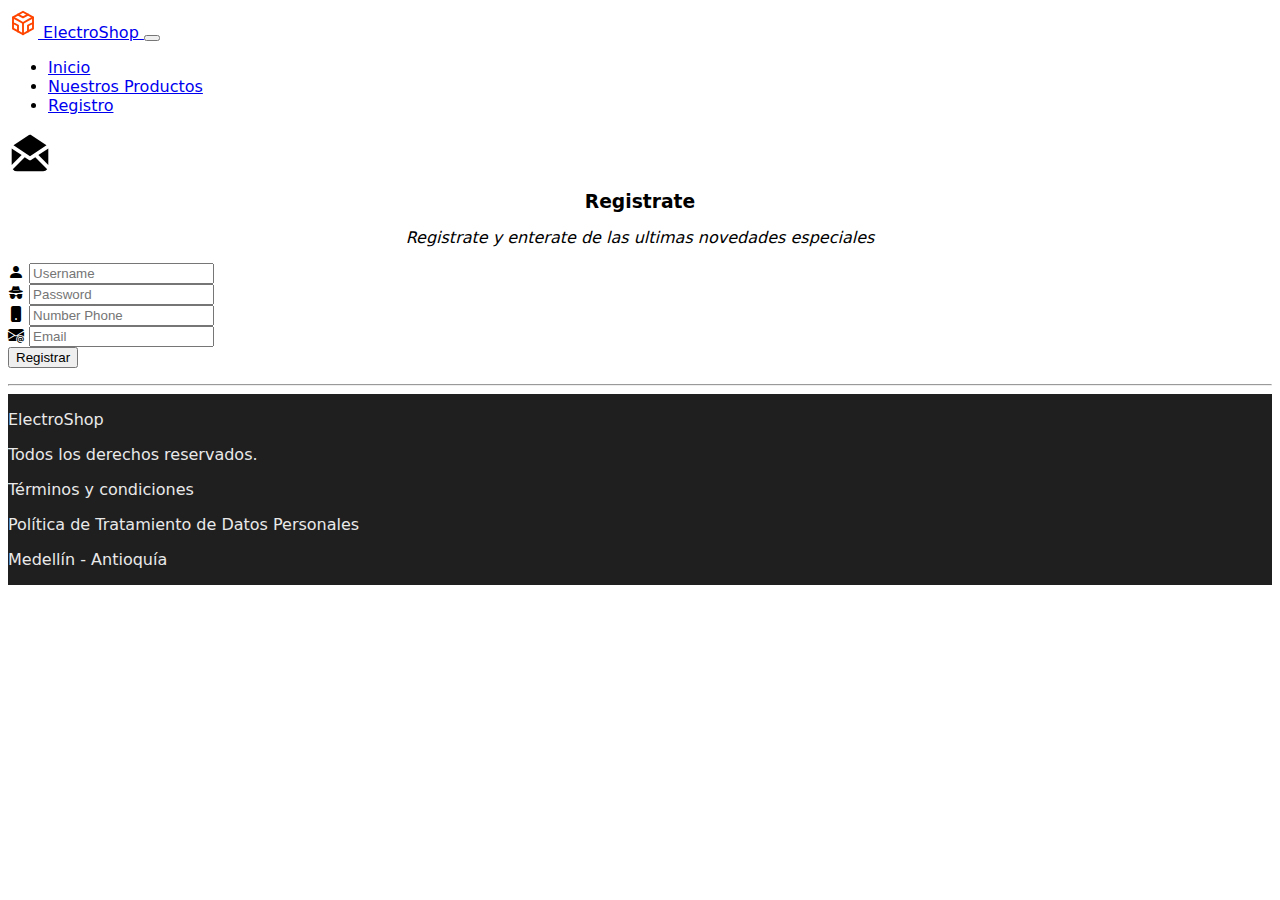
<file: Formulario.html>
<html lang="en">

<head>
  <meta charset="UTF-8" />
  <meta http-equiv="X-UA-Compatible" content="IE=edge" />
  <meta name="viewport" content="width=device-width, initial-scale=1.0" />
  <link rel="stylesheet" href="./css/styles.css" />
  <title>Agenda Tu Evento</title>
  <link href="https://cdn.jsdelivr.net/npm/bootstrap@5.3.0-alpha3/dist/css/bootstrap.min.css" rel="stylesheet"
    integrity="sha384-KK94CHFLLe+nY2dmCWGMq91rCGa5gtU4mk92HdvYe+M/SXH301p5ILy+dN9+nJOZ" crossorigin="anonymous" />
  <link rel="stylesheet" href="https://cdn.jsdelivr.net/npm/bootstrap-icons@1.10.5/font/bootstrap-icons.css" />
</head>

<body>
  <!-- Navbar -->
  <header>
    <nav id="header" class="navbar navbar-expand-lg bg-dark navbar-dark fixed-top">
        <div class="container-fluid">
            <a class="navbar-brand" href="index.html">
                <svg xmlns="http://www.w3.org/2000/svg" class="icon icon-tabler icon-tabler-brand-codesandbox" width="30" height="30" viewBox="0 0 24 24" stroke-width="1.5" stroke="#ff4500" fill="none" stroke-linecap="round" stroke-linejoin="round">
                    <path stroke="none" d="M0 0h24v24H0z" fill="none"/>
                    <path d="M20 7.5v9l-4 2.25l-4 2.25l-4 -2.25l-4 -2.25v-9l4 -2.25l4 -2.25l4 2.25z" />
                    <path d="M12 12l4 -2.25l4 -2.25" />
                    <path d="M12 12l0 9" />
                    <path d="M12 12l-4 -2.25l-4 -2.25" />
                    <path d="M20 12l-4 2v4.75" />
                    <path d="M4 12l4 2l0 4.75" />
                    <path d="M8 5.25l4 2.25l4 -2.25" />
                  </svg>
                ElectroShop
            </a>
            <button class="navbar-toggler" type="button" data-bs-toggle="collapse" data-bs-target="#navbarNav"
                aria-controls="navbarNav" aria-expanded="false" aria-label="Toggle navigation">
                <span class="navbar-toggler-icon"></span>
            </button>
            <div class="collapse navbar-collapse" id="navbarNav">
                <ul class="navbar-nav ms-auto">
                    <li class="nav-item">
                        <a class="nav-link active" aria-current="page" href="index.html">Inicio</a>
                    </li>
                    <li class="nav-item">
                        <a class="nav-link" href="Productos.html">Nuestros Productos</a>
                    </li>
                    <li class="nav-item">
                        <a class="nav-link" href="Formulario.html">Registro</a>
                    </li>

                </ul>
            </div>
        </div>
    </nav>
</header>
  <main>
    <!-- <h1 class="text-center">FORMULARIO</h1>
    <h2 class="text-center">Agendamiento De Eventos</h2>
    <p class="text-center">Atendemos todo tipo de evento</p> -->

    
    <section class="form">
      <div class="container mt-5 pt-5">
        <div class="row justify-content-center">
          <!-- Icon -->
          <svg xmlns="http://www.w3.org/2000/svg" class="icon icon-tabler icon-tabler-mail-opened-filled" width="44" height="44" viewBox="0 0 24 24" stroke-width="1.5" stroke="#2c3e50" fill="none" stroke-linecap="round" stroke-linejoin="round">
            <path stroke="none" d="M0 0h24v24H0z" fill="none"/>
            <path d="M14.872 14.287l6.522 6.52a2.996 2.996 0 0 1 -2.218 1.188l-.176 .005h-14a2.995 2.995 0 0 1 -2.394 -1.191l6.521 -6.522l2.318 1.545l.116 .066a1 1 0 0 0 .878 0l.116 -.066l2.317 -1.545z" stroke-width="0" fill="currentColor" />
            <path d="M2 9.535l5.429 3.62l-5.429 5.43z" stroke-width="0" fill="currentColor" />
            <path d="M22 9.535v9.05l-5.43 -5.43z" stroke-width="0" fill="currentColor" />
            <path d="M12.44 2.102l.115 .066l8.444 5.629l-8.999 6l-9 -6l8.445 -5.63a1 1 0 0 1 .994 -.065z" stroke-width="0" fill="currentColor" />
          </svg>
          <h3 class="titulo_testimonio my-4">Registrate</h3>
          <p><em>Registrate y enterate de las ultimas novedades especiales</em></p>
          <div class="col-12 col-md-5 align-self-center">
            <form>
              <div class="row">
                <div class="col-12 col-md-6">
                  <div class="input-group mb-3">
                    <span class="input-group-text" id="basic-addon1">
                      <i class="bi bi-person-fill"></i>
                    </span>
                    <input type="text" class="form-control" placeholder="Username" aria-label="Username"
                      aria-describedby="basic-addon1" />
                  </div>
                </div>
                <div class="col-12 col-md-6">
                  <div class="input-group mb-3">
                    <span class="input-group-text" id="basic-addon1">
                      <i class="bi bi-incognito"></i>
                    </span>
                    <input type="password" class="form-control" placeholder="Password" aria-label="Password"
                      aria-describedby="basic-addon1" />
                  </div>
                </div>

                <div class="col-12 col-md-6">
                  <div class="input-group mb-3">
                    <span class="input-group-text" id="basic-addon1">
                      <i class="bi bi-phone-fill"></i>
                    </span>
                    <input type="text" class="form-control" placeholder="Number Phone" aria-label="Username"
                      aria-describedby="basic-addon1" />
                  </div>
                </div>
              </div>
              <div class="row">
                <div class="col-12">
                  <div class="input-group mb-3">
                    <span class="input-group-text" id="basic-addon1">
                      <i class="bi bi-envelope-at-fill"></i>
                    </span>
                    <input type="text" class="form-control" placeholder="Email" aria-label="Username"
                      aria-describedby="basic-addon1" />
                  </div>
                </div>
              </div>
              <div class="row mx-3">
                <button class="btn btn-dark" type="submit">Registrar</button>
              </div>
            </form>
          </div>
        </div>
      </div>
    </section>
  </main>
</body>
<hr />

<!-- Footer -->
<footer id="footer" class="pb-4 pt-4 my-1">
  <div class="container-fluid">
    <div class="row text-center">
      <div class="col-12 col-lg ">
        <p>ElectroShop</p>
        <p>Todos los derechos reservados.</p>
      </div>
      <div class="col-12 col-lg">
        <p>Términos y condiciones</p>
        <p>Política de Tratamiento de Datos Personales</p>
      </div>
      <div class="col-12 col-lg">
        <p>Medellín - Antioquía</p>
      </div>
    </div>
  </div>

  <!-- <div class="col" id="footer">
        <h4>Encuentranos en Redes Sociales</h4>
        <div class="col" id="footer2">
          <img src="./img/facebook (1).png" class="img" alt="" />
          <img src="./img/instagram.png" class="img" alt="" />
          <img src="./img/gmail.png" class="img" alt="" />
        </div>
      </div>
    </div> -->
</footer>
<script src="https://cdn.jsdelivr.net/npm/bootstrap@5.3.0-alpha3/dist/js/bootstrap.bundle.min.js"
  integrity="sha384-ENjdO4Dr2bkBIFxQpeoTz1HIcje39Wm4jDKdf19U8gI4ddQ3GYNS7NTKfAdVQSZe" crossorigin="anonymous"></script>

</html>
</file>
<file: css/styles.css>
body {
    font-family: system-ui, -apple-system, BlinkMacSystemFont, 'Segoe UI', Roboto, Oxygen, Ubuntu, Cantarell, 'Open Sans', 'Helvetica Neue', sans-serif;
}

#place-time img {
    width: 100%;
    border-radius: 50%;
}

#header img{
    width: 80px;
    border-radius: 10px;
}
.naveg {
    margin-top: -1rem;   
}

.naveg .logo .form{
    margin-top: 2px;
}

.logo {
    width: 20%;
}
@media screen and(max-width:420px){
    
}
#main .carousel-inner img{
    max-height: 70vh;
    object-fit: cover;
    filter: grayscale(70%);
}
#carousel{
    position: relative;

}

.margin{
    margin-top: 6rem;
}

.size{
    height: 25rem;
}

#carousel .overlay{
    position: absolute;
    top: 0;
    bottom: 0;
    left: 0;
    right: 0;
    background-color: rgba(0, 0, 1,0.5 );
    color: whitesmoke;
    z-index: 1;

}

#carousel h1{
    position: absolute;
    bottom: 3rem;
    right: 30%;
}
#carousel .overlay .container,
#carousel .overlay .row{
    height: 100%;
}

/* Gradiente */
.gradient {
    height: 2rem;
    background: linear-gradient(gray,white);
}


/* Testimonios */
#place-time{
    color: black;
    padding: 1rem;
}
#place-time img{
    max-width: 100%;
    
}

.titulo {
    text-align: center;
    padding-top:4rem;
}


.titulo_testimonio{
    text-align: center;
    margin: 1rem;
}

.titulo_testimonio+p{
    text-align: center;
}

.donar {
    width: 100%;
    padding: 0.3rem;
    border: none;
    border-radius: 2rem;
    background-color: rgb(4, 133, 255);
    color: white;
    text-transform: uppercase;
    transition: 2s;
}

.donar:hover {
    background-color: orange;
    
    transform: scale(1.1);
}
/* Sobre nosotros */

.about-us {
    box-shadow: 0px 5px 10px 5px black;
    width: 80%;
    margin: 1em auto;
    padding: 1rem;
}


/* Footer */
#footer{
    background-color: rgb(31, 31, 31);
    color: rgb(233, 233, 233);
    display: flex;
    flex-direction: column;
    justify-content: center;
    align-content: center;
}
footer a{
    color: whitesmoke;
}
#footer2{
    display: flex;
    flex-direction: row;
}

/*Map*/
.map-container {
    width: 80%;
}

/* Video */

/* Media queries */
@media screen and (max-width:520px) {
    #header img {
        display: none;
    }
    .margin{
        margin-top: 2rem;
    }

    .carousel-inner{
        height: 400px;
    }

    .size {
        object-fit: cover;
    }

    .video {
        display: none;
    }
}

/*Grid*/
.contenedor {
    max-width: 65rem;
    margin: 2rem auto;
}
.grid {
    width: 100%;
    padding: 1rem;
    display: grid;
    grid-template-columns: repeat(1, 1fr);
    
}

@media (min-width: 768px) {
    .grid {
        grid-template-columns: repeat(3, 1fr);
        gap: 3rem;
    }

    
}

.font {
    font-size: 2rem;
}

/*Productos*/

.img_container {
    width:100%;
}

.producto {
    margin: 1rem;
    padding: 1rem;
}

.producto__nombre {
    font-size: 1rem;
    color: var(--secundaryFont);
}

.producto__precio {
    font-size: 1.4rem;
    position: absolute;
    bottom: 0;
    left: 44%;
    color: var(--secundary);
}

.producto__nombre,
.producto__precio {
    font-family: var(--mainFont);
    margin: .5rem;
    text-align: center;
    line-height: 1.2;
    
}

.producto_description {
    text-align: center;
    font-family: var(--mainFont);
    color: black;
}

.producto_unique{
    grid-column: 1/2;
}

.producto_unique div img {
    object-fit: contain;
}

.producto__info {
    position: relative;
    height: 10rem;
}

.producto__imagen{
    width: 100%;
}



/*Graficos*/

.grafico {
    min-height: 30rem;
    background-color: var(--darkPrimary);
    padding: 1rem;
    background-repeat: no-repeat;
    grid-column: 1/2;
    background-size: cover;
}

.grafico--camisa {
    grid-row: 2/3;
    background-image: url(https://www.america-retail.com/static/2021/01/agencia-digitalzacion-mano-tecnologia.jpg);
}

.grafico--node {
    background-image: url(https://www.america-retail.com/static/2021/01/agencia-digitalzacion-mano-tecnologia.jpg);
    grid-row: 8/9;
}

@media (min-width: 768px) {
    .grafico--camisa {
        grid-row: 2/3;
        grid-column: 1/3;
    }
    .grafico--node {
        grid-row: 4/5;
        grid-column: 2/4;
    }

    .producto_unique {
        grid-column: 3/4;
    }
}
</file>
